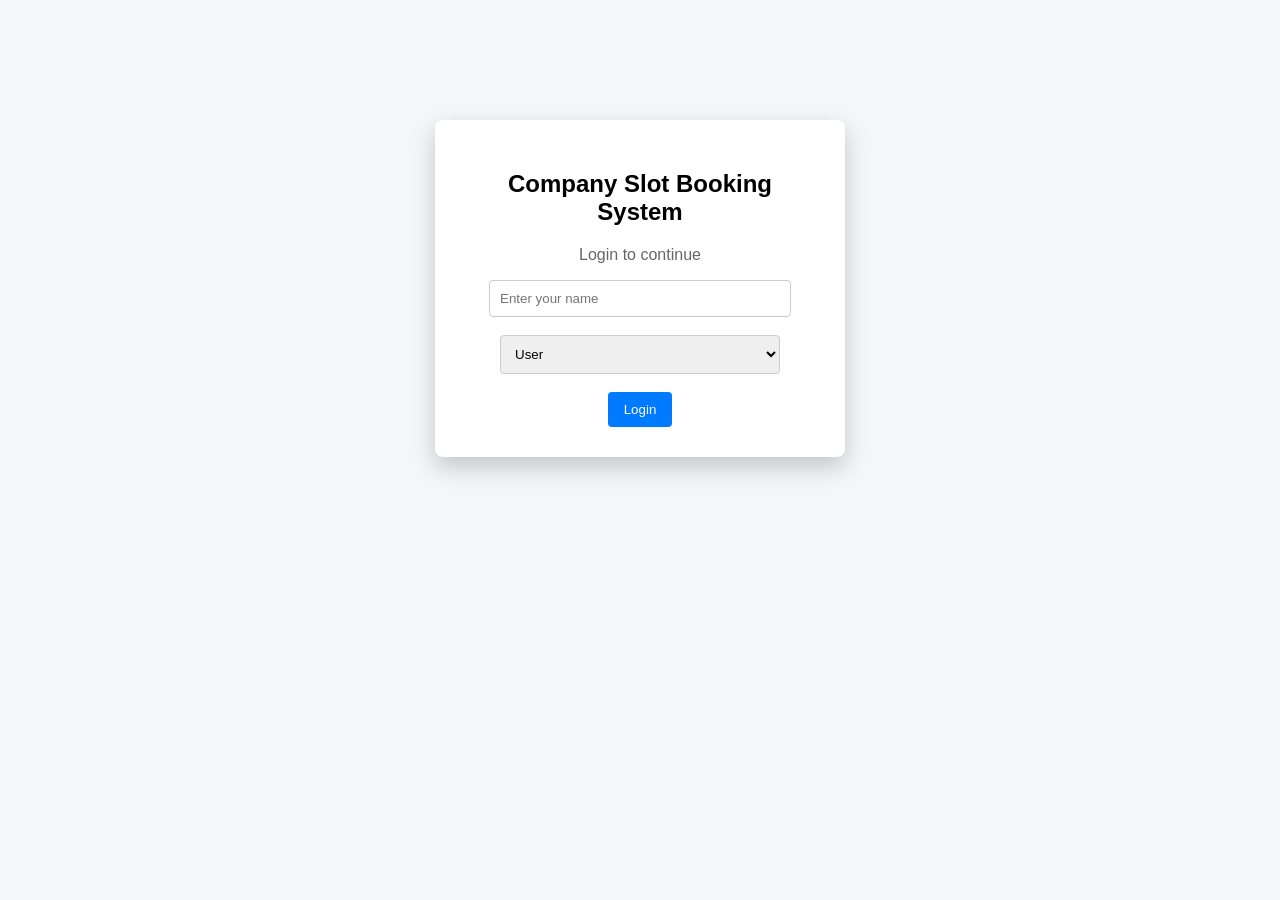
<file: index.html>
<!DOCTYPE html>
<html>
<head>
<meta charset="UTF-8">
<title>Company Slot Booking - Login</title>
<link rel="stylesheet" href="style.css">
</head>
<body>

<div class="card">
<h2>Company Slot Booking System</h2>
<p class="subtitle">Login to continue</p>

<input type="text" id="username" placeholder="Enter your name">
<br><br>
<select id="role">
<option value="user">User</option>
<option value="admin">Admin</option>
</select>

<br><br>
<button onclick="login()">Login</button>

</div>

<script src="script.js"></script>
</body>
</html>
</file>
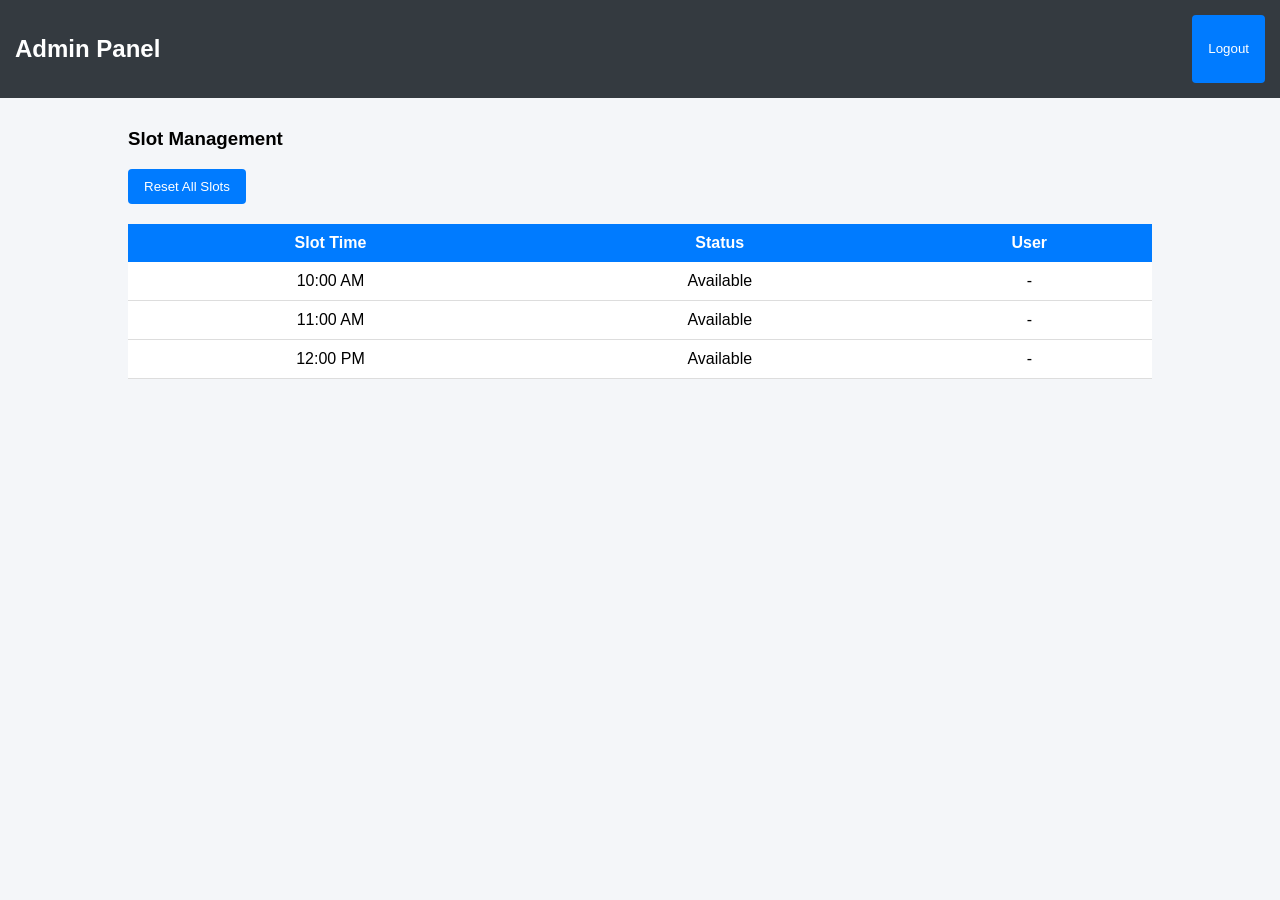
<file: admin.html>
<!DOCTYPE html>
<html>
<head>
<meta charset="UTF-8">
<title>Admin Panel</title>
<link rel="stylesheet" href="style.css">
</head>
<body>

<div class="topbar">
<h2>Admin Panel</h2>
<button onclick="logout()">Logout</button>
</div>

<div class="container">

<h3>Slot Management</h3>

<button onclick="resetSlots()">Reset All Slots</button>

<table>
<tr>
<th>Slot Time</th>
<th>Status</th>
<th>User</th>
</tr>

<tr>
<td>10:00 AM</td>
<td id="as1">Available</td>
<td id="au1">-</td>
</tr>

<tr>
<td>11:00 AM</td>
<td id="as2">Available</td>
<td id="au2">-</td>
</tr>

<tr>
<td>12:00 PM</td>
<td id="as3">Available</td>
<td id="au3">-</td>
</tr>

</table>

</div>

<script src="script.js"></script>
</body>
</html>
</file>
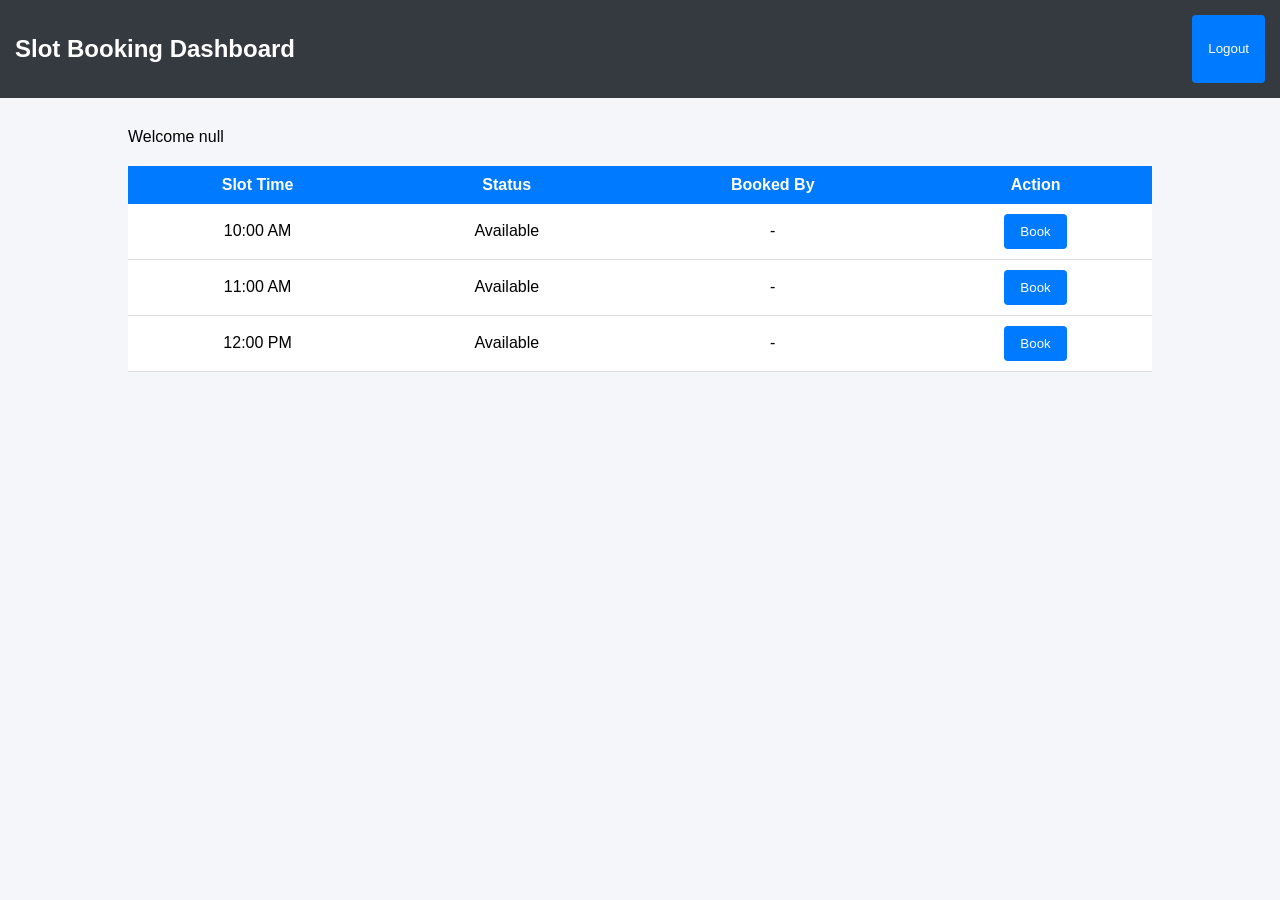
<file: dashboard.html>
<!DOCTYPE html>
<html>
<head>
<meta charset="UTF-8">
<title>User Dashboard</title>
<link rel="stylesheet" href="style.css">
</head>
<body>

<div class="topbar">
<h2>Slot Booking Dashboard</h2>
<button onclick="logout()">Logout</button>
</div>

<div class="container">

<p id="welcome"></p>

<table>
<tr>
<th>Slot Time</th>
<th>Status</th>
<th>Booked By</th>
<th>Action</th>
</tr>

<tr>
<td>10:00 AM</td>
<td id="s1">Available</td>
<td id="u1">-</td>
<td><button onclick="bookSlot('s1','u1')">Book</button></td>
</tr>

<tr>
<td>11:00 AM</td>
<td id="s2">Available</td>
<td id="u2">-</td>
<td><button onclick="bookSlot('s2','u2')">Book</button></td>
</tr>

<tr>
<td>12:00 PM</td>
<td id="s3">Available</td>
<td id="u3">-</td>
<td><button onclick="bookSlot('s3','u3')">Book</button></td>
</tr>

</table>

</div>

<script src="script.js"></script>
</body>
</html>
</file>
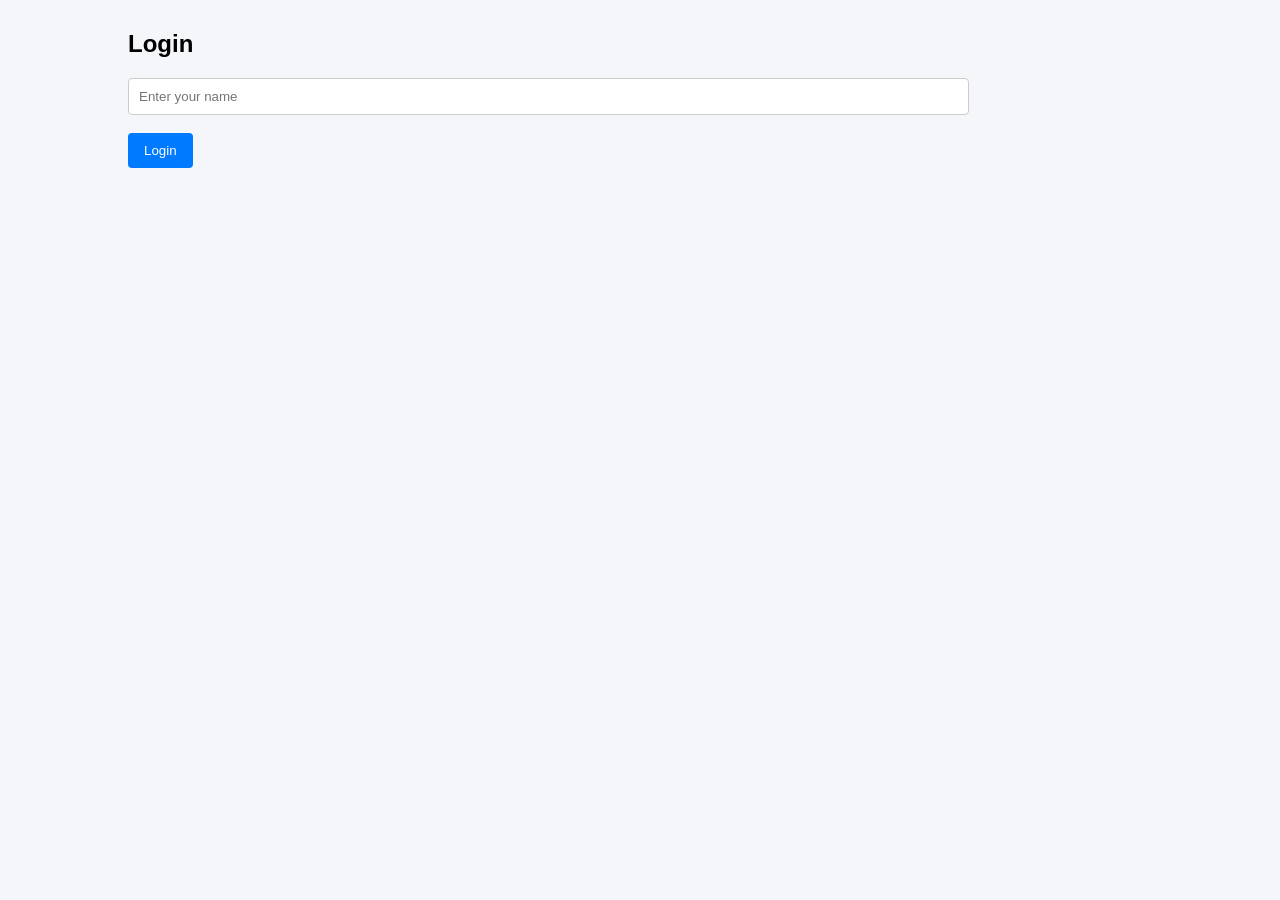
<file: login.html>
<!DOCTYPE html>
<html>
<head>
<title>Login - Slot Booking</title>
<link rel="stylesheet" href="style.css">
</head>
<body>

<div class="container">
<h2>Login</h2>

<input type="text" id="username" placeholder="Enter your name">
<br><br>
<button onclick="login()">Login</button>

</div>

<script src="script.js"></script>
</body>
</html>
</file>
<file: style.css>
body{
font-family:Arial;
margin:0;
background:#f4f6f9;
}

.card{
width:350px;
margin:auto;
margin-top:120px;
background:white;
padding:30px;
border-radius:8px;
box-shadow:0 10px 25px rgba(0,0,0,0.2);
text-align:center;
}

.subtitle{
color:#666;
}

input,select{
padding:10px;
width:80%;
border:1px solid #ccc;
border-radius:4px;
}

button{
padding:10px 16px;
background:#007bff;
border:none;
color:white;
border-radius:4px;
cursor:pointer;
}

button:hover{
background:#0056b3;
}

.topbar{
background:#343a40;
color:white;
padding:15px;
display:flex;
justify-content:space-between;
}

.container{
width:80%;
margin:auto;
margin-top:30px;
}

table{
width:100%;
border-collapse:collapse;
margin-top:20px;
background:white;
}

th{
background:#007bff;
color:white;
padding:10px;
}

td{
padding:10px;
border-bottom:1px solid #ddd;
text-align:center;
}
</file>
